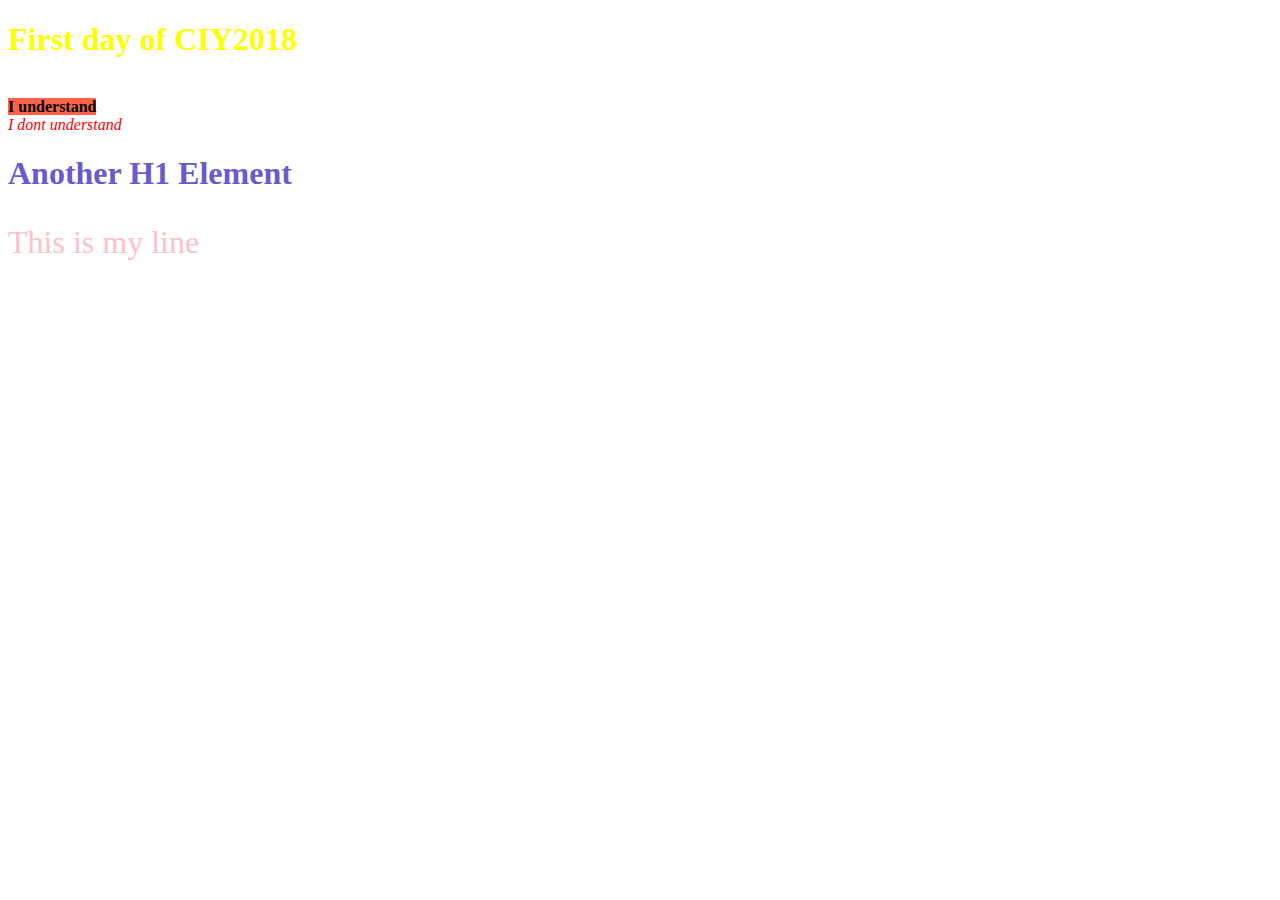
<file: 01_html_css/CIY 2018/index.html>
<!DOCTYPE html>
<html lang="en">
<head>
    <meta charset="UTF-8">
    <meta name="viewport" content="width=device-width, initial-scale=1.0">
    <meta http-equiv="X-UA-Compatible" content="ie=edge">
    <title>Document</title>

<link rel="stylesheet" href="red.css">



</head>
<body>
    <h1>First day of CIY2018</h1>
    <br>
    <strong>I understand</strong>
    <br>
    <em>I dont understand</em>

<h1 class="classA">Another H1 Element</h1>

<p class="b a">
   This is my line
</p>

</body>
</html>
</file>
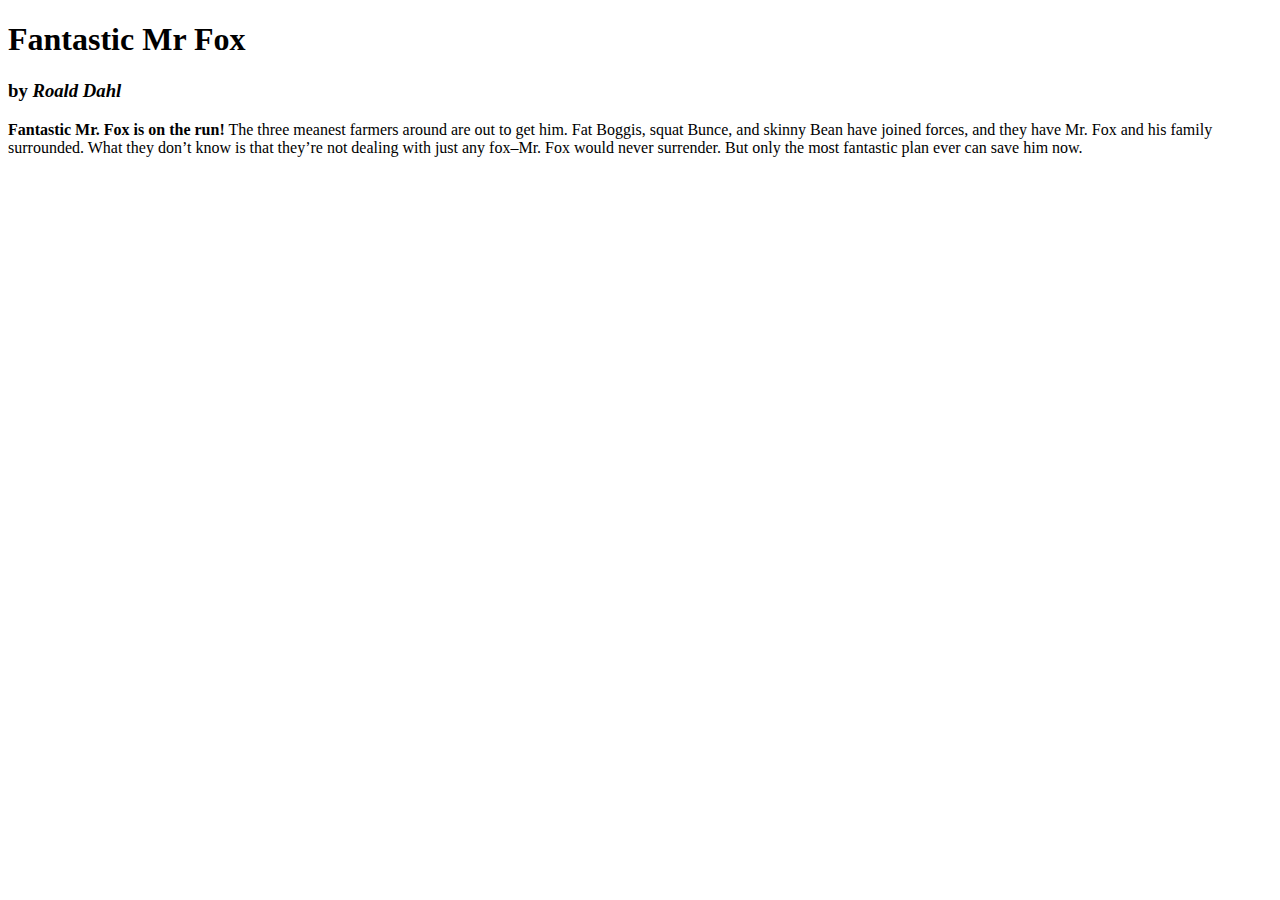
<file: Index.html.html>
<!DOCTYPE html>
<html>
<head>
	<meta charset="UTF-8">
    <meta name="viewport" content="width=device-width, initial-scale=1.0">
    <meta http-equiv="X-UA-Compatible" content="ie=edge">
	<title>Fantastic Page</title>

<!-- 1. create a linking tag: 
- Type 'link' then press 'tab' key
- fill in href="page.css" -->
	

</head>

<!-- 2. add a class attribute: my-body -->
<body >

<!-- 3. add a class attribute: my-title -->
	<h1 >
		Fantastic Mr Fox
	</h1>

<!-- 4. add a class attribute: my-subtitle -->
	<h3 >
		by <em>Roald Dahl</em>
	</h3>

<!-- 5. add a class attribute: my-paragraph -->
	<p >
	<!-- 6. add a class attribute: my-strong -->
		<strong >Fantastic Mr. Fox is on the run!</strong> The three meanest farmers around are out to get him. Fat Boggis, squat Bunce, and skinny Bean have joined forces, and they have Mr. Fox and his family surrounded. What they don’t know is that they’re not dealing with just any fox–Mr. Fox would never surrender. But only the most fantastic plan ever can save him now.
	</p>

</body>
</html>
</file>
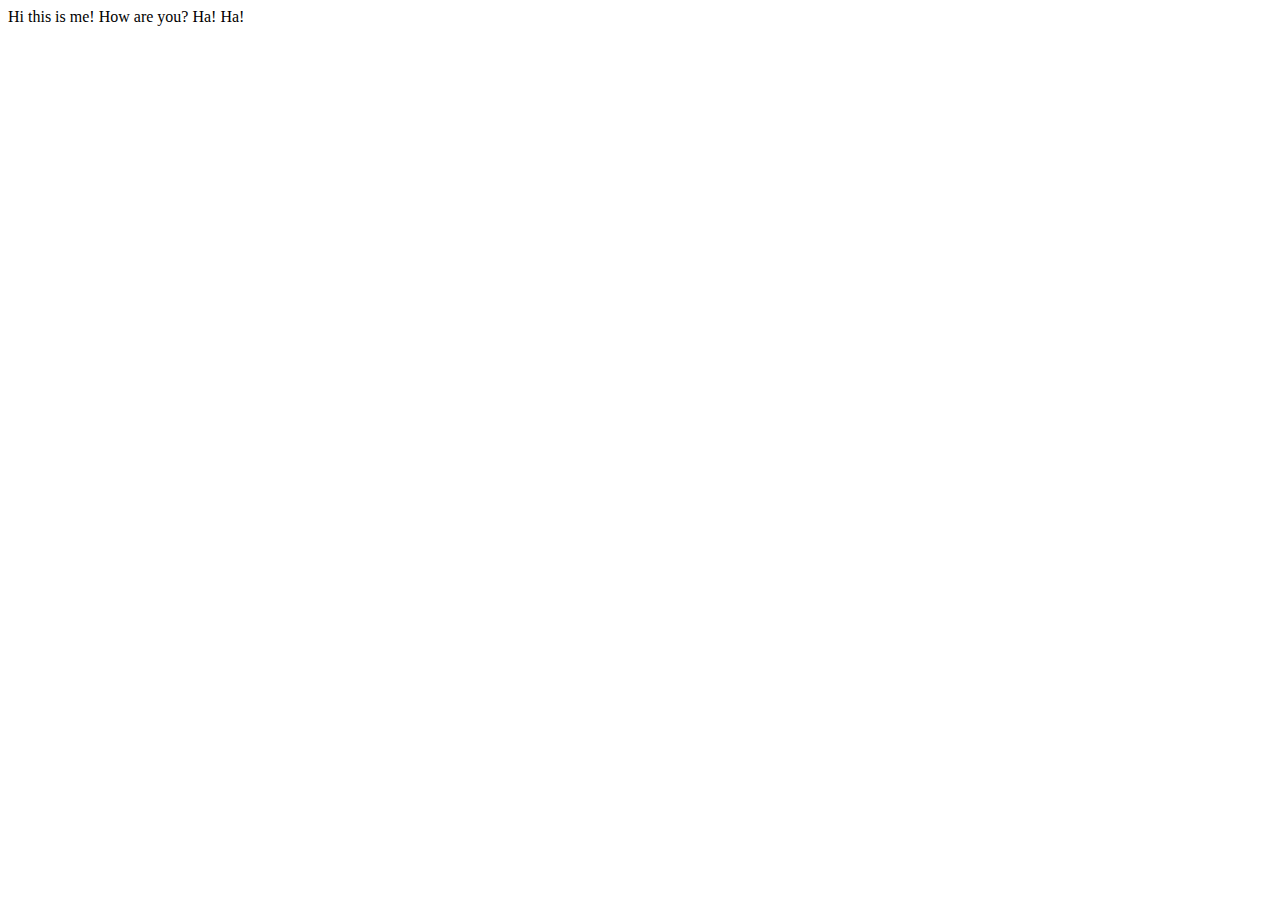
<file: 01_html_css/01_basic_setup/page.html>
<!-- 1. To setup page in VS Code, type: ! then press 'tab' key (only works if file is saved as html-->
<!-- 2. Fill in the title -->
<!-- 3. Write: 'Hello World!' within <body>...</body> -->
<!-- 4. open the file from your finder/explorer. It should load in chrome -->

<!DOCTYPE html>
<html lang="en">
<head>
    <meta charset="UTF-8">
    <meta name="viewport" content="width=device-width, initial-scale=1.0">
    <meta http-equiv="X-UA-Compatible" content="ie=edge">
    <title>This is New Product</title>
</head>
<body>
    Hi this is me!
    How are you? Ha! Ha!

</body>
</html>
</file>
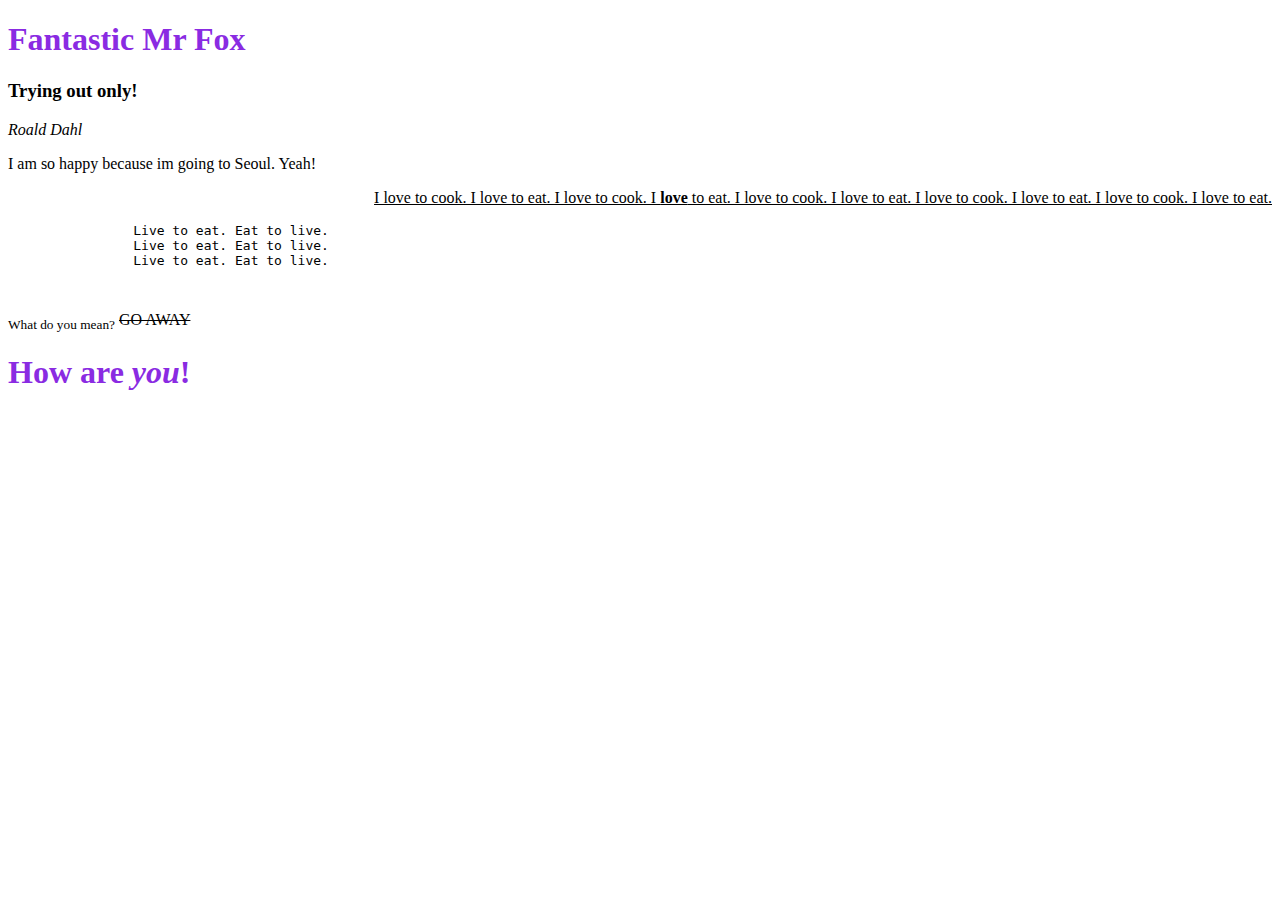
<file: 01_html_css/02_01_texts/page.html>
<!DOCTYPE html>
<html>

<head>
	<title>Fantastic Page</title>
	<meta charset="UTF-8">
	<meta name="viewport" content="width=device-width, initial-scale=1.0">
	<meta http-equiv="X-UA-Compatible" content="ie=edge">

<link rel="stylesheet" href="style.css">


</head>

<body>

	<!-- 1. create a <h1> title with the text: Fantastic Mr Fox -->

<h1>Fantastic Mr Fox</h1>

<h3>Trying out only!</h3>


	<!-- 2. create a <h3> subtitle with the text: by Roald Dahl -->
	<!-- 3. Make the words 'Roald Dahl' italic by putting <em>...</em> around it -->

<em>Roald Dahl</em>
	<!-- 4. create a <p> paragraph with the text: This is my favorite book. I am young at heart. -->
<p>I am so happy because im going to Seoul. Yeah!</p>
<p align="right">
	<u>I love to cook. I love to eat.
	I love to cook. I <strong>love</strong> to eat.
	I love to cook. I love to eat.
	I love to cook. I love to eat.
	I love to cook. I love to eat.</u>

	</p>

	<PRE>
		Live to eat. Eat to live. 
		Live to eat. Eat to live. 
		Live to eat. Eat to live. 
		
	</PRE>



	<sub>What do you mean?</sub>
	<strike>GO AWAY</strike>






<h1>How are <em>you</em>!</h1>

</body>

</html>
</file>
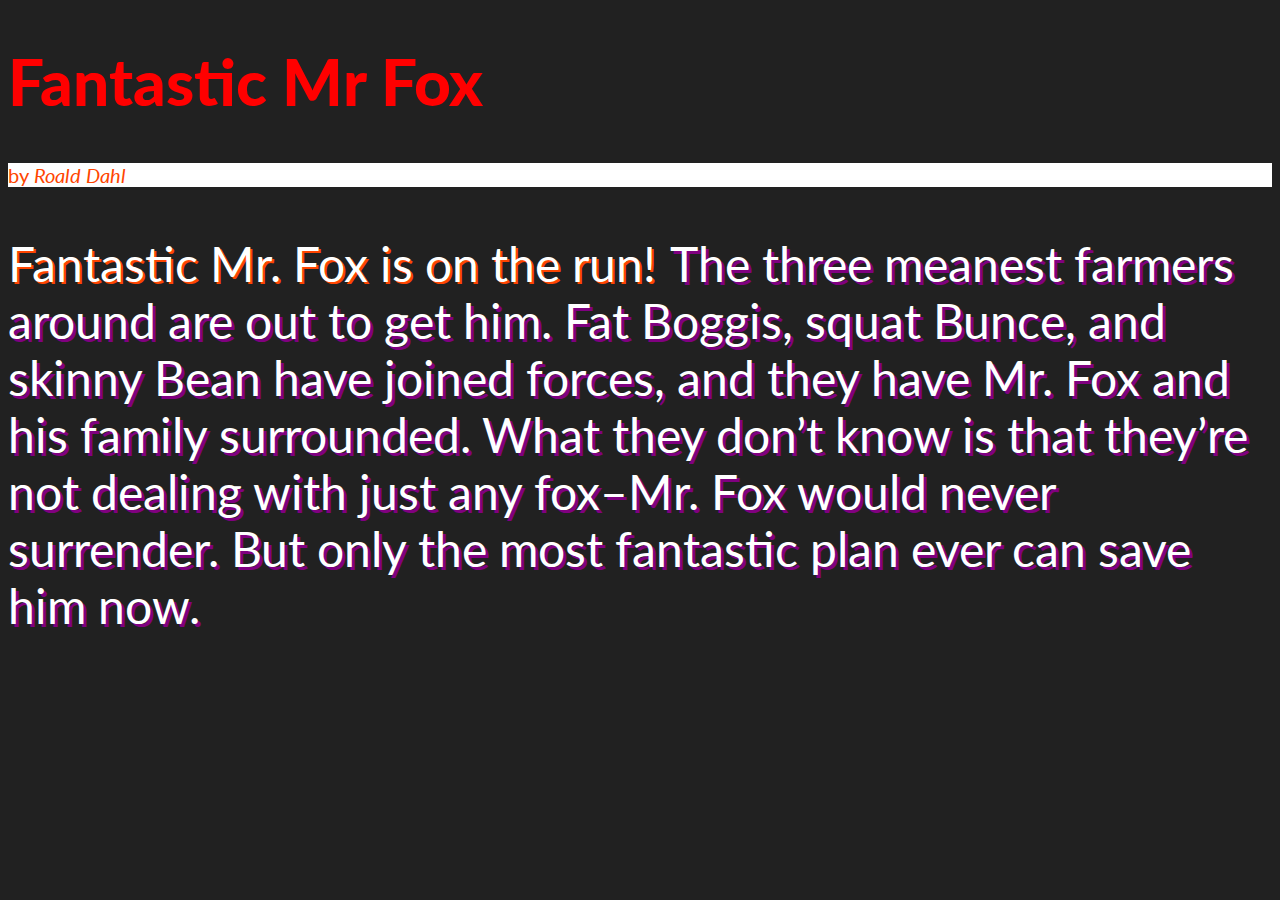
<file: 01_html_css/02_02_text_style/page.html>
<!DOCTYPE html>
<html>
<head>
	<meta charset="UTF-8">
    <meta name="viewport" content="width=device-width, initial-scale=1.0">
    <meta http-equiv="X-UA-Compatible" content="ie=edge">
	<title>Fantastic Page</title>

	<link rel="stylesheet" href="page.css">

<!-- 1. create a linking tag: 
- Type 'link' then press 'tab' key
- fill in href="page.css" -->
	

</head>

<!-- 2. add a class attribute: my-body -->
<body class="my-body" >

<!-- 3. add a class attribute: my-title -->
	<h1 class="my-title">Fantastic Mr Fox </h1>
	


<!-- 4. add a class attribute: my-subtitle -->
	<h3 class="my-subtitle" >
		by <em>Roald Dahl</em>
	</h3>

<!-- 5. add a class attribute: my-paragraph -->
	<p class="my-paragraph" ><strong>Fantastic Mr. Fox is on the run!</strong>
	<!-- 6. add a class attribute: my-strong -->

		<strong class="my-strong">
	 The three meanest farmers around are out to get him. Fat Boggis, squat Bunce, and skinny Bean have joined forces, and they have Mr. Fox and his family surrounded. What they don’t know is that they’re not dealing with just any fox–Mr. Fox would never surrender. But only the most fantastic plan ever can save him now.
	</p>

</body>
</html>
</file>
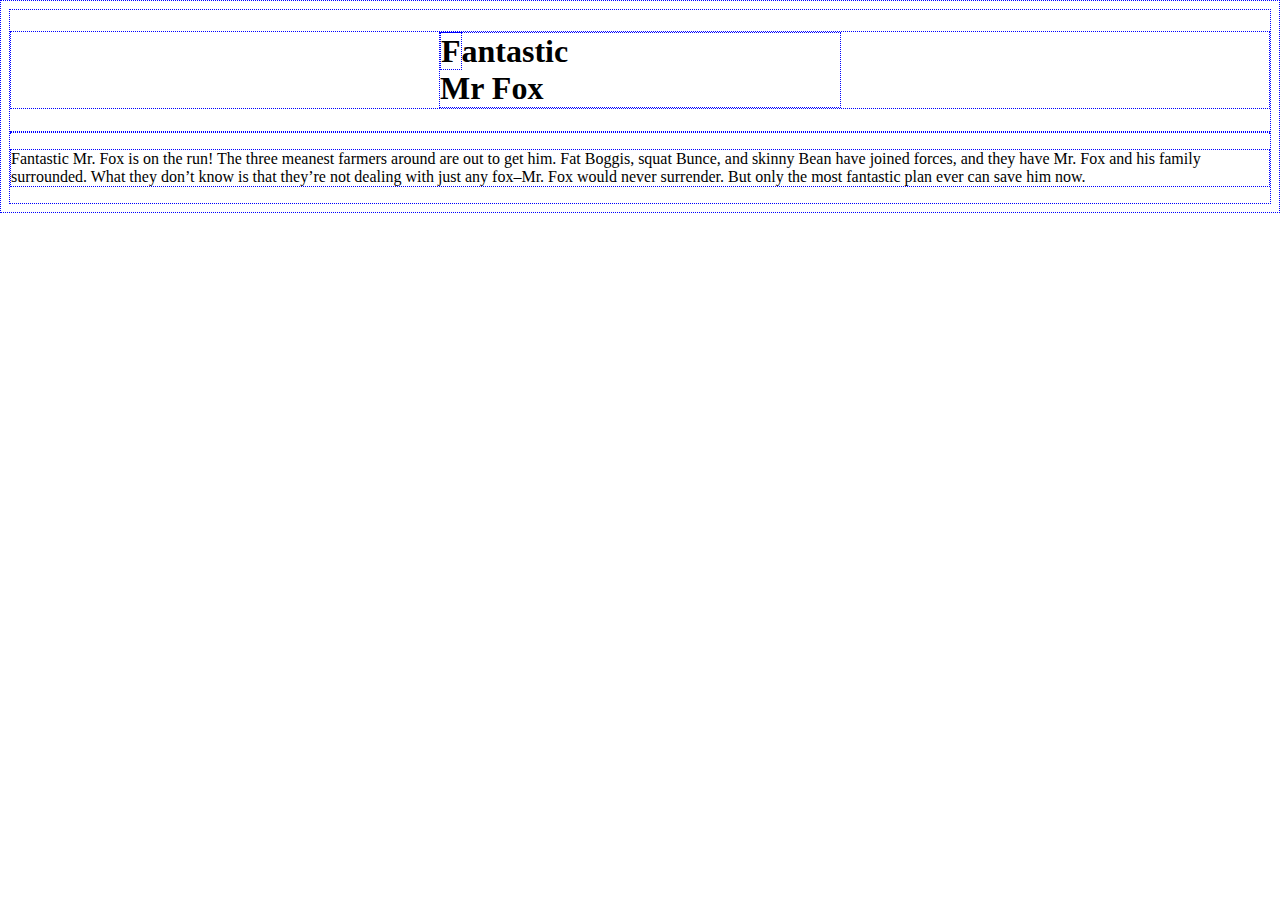
<file: 01_html_css/03_01_containers/page.html>
<!DOCTYPE html>
<html>
<head>
	<meta charset="UTF-8">
    <meta name="viewport" content="width=device-width, initial-scale=1.0">
    <meta http-equiv="X-UA-Compatible" content="ie=edge">
	<title>Fantastic Page</title>
	<style type="text/css">
		*{border: 1px dotted blue;}
		div{max-width: 400px; margin: auto;}
	</style>
</head>
<body>

<!-- 1. wrap a <div> container around all the content -->

	<h1>
		<!-- 2. wrap a <span> container around the first letter: F -->
		<!-- 3. break the line after 'Fantastic' with a <br> -->
		
		<div>
				<span>F</span>antastic
					<br>
				Mr Fox
		
		
	</h1>

	<!-- 4. Create a horizontal divider with <hr> -->

	<hr>

	<p>
		Fantastic Mr. Fox is on the run! The three meanest farmers around are out to get him. Fat Boggis, squat Bunce, and skinny Bean have joined forces, and they have Mr. Fox and his family surrounded. What they don’t know is that they’re not dealing with just any fox–Mr. Fox would never surrender. But only the most fantastic plan ever can save him now.
	</p>

</div>
</body>
</html>
</file>
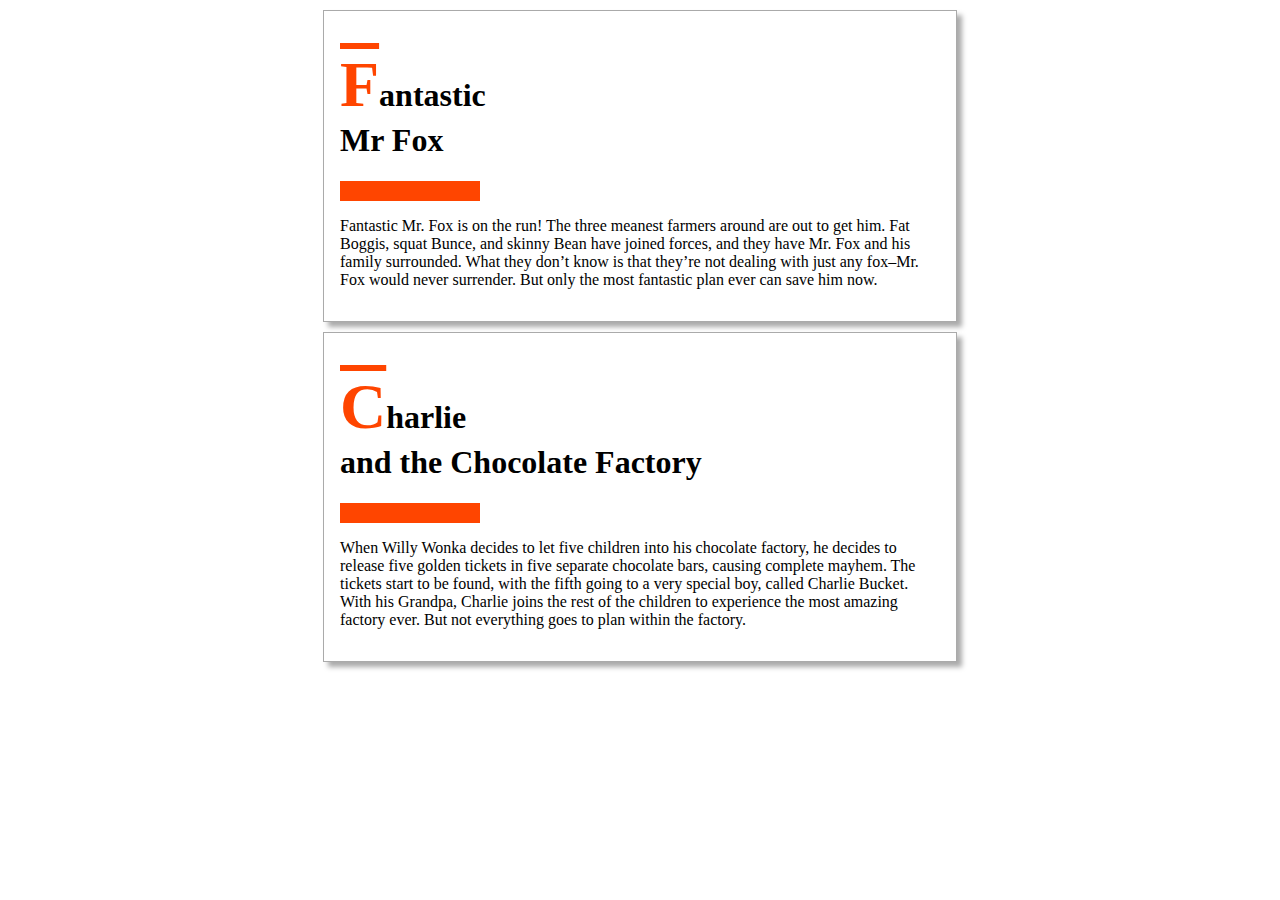
<file: 01_html_css/03_02_container_style/page.html>
<!DOCTYPE html>
<html>
<head>
	<meta charset="UTF-8">
    <meta name="viewport" content="width=device-width, initial-scale=1.0">
    <meta http-equiv="X-UA-Compatible" content="ie=edge">
	<title>Fantastic Page</title>

	<link rel="stylesheet" type="text/css" href="page.css">
</head>

<body class="my-body">

<div class="my-container">
	<h1>
		<span class="my-highlight">F</span>antastic<br>
		Mr Fox
	</h1>

	<hr class="my-hr">

	<p>
		Fantastic Mr. Fox is on the run! The three meanest farmers around are out to get him. Fat Boggis, squat Bunce, and skinny Bean have joined forces, and they have Mr. Fox and his family surrounded. What they don’t know is that they’re not dealing with just any fox–Mr. Fox would never surrender. But only the most fantastic plan ever can save him now.
	</p>
</div>

<div class="my-container">
	<h1>
		<span class="my-highlight">C</span>harlie<br>
		and the Chocolate Factory
	</h1>

	<hr class="my-hr">

	<p>
		When Willy Wonka decides to let five children into his chocolate factory, he decides to release five golden tickets in five separate chocolate bars, causing complete mayhem. The tickets start to be found, with the fifth going to a very special boy, called Charlie Bucket. With his Grandpa, Charlie joins the rest of the children to experience the most amazing factory ever. But not everything goes to plan within the factory.
	</p>
</div>

</body>
</html>
</file>
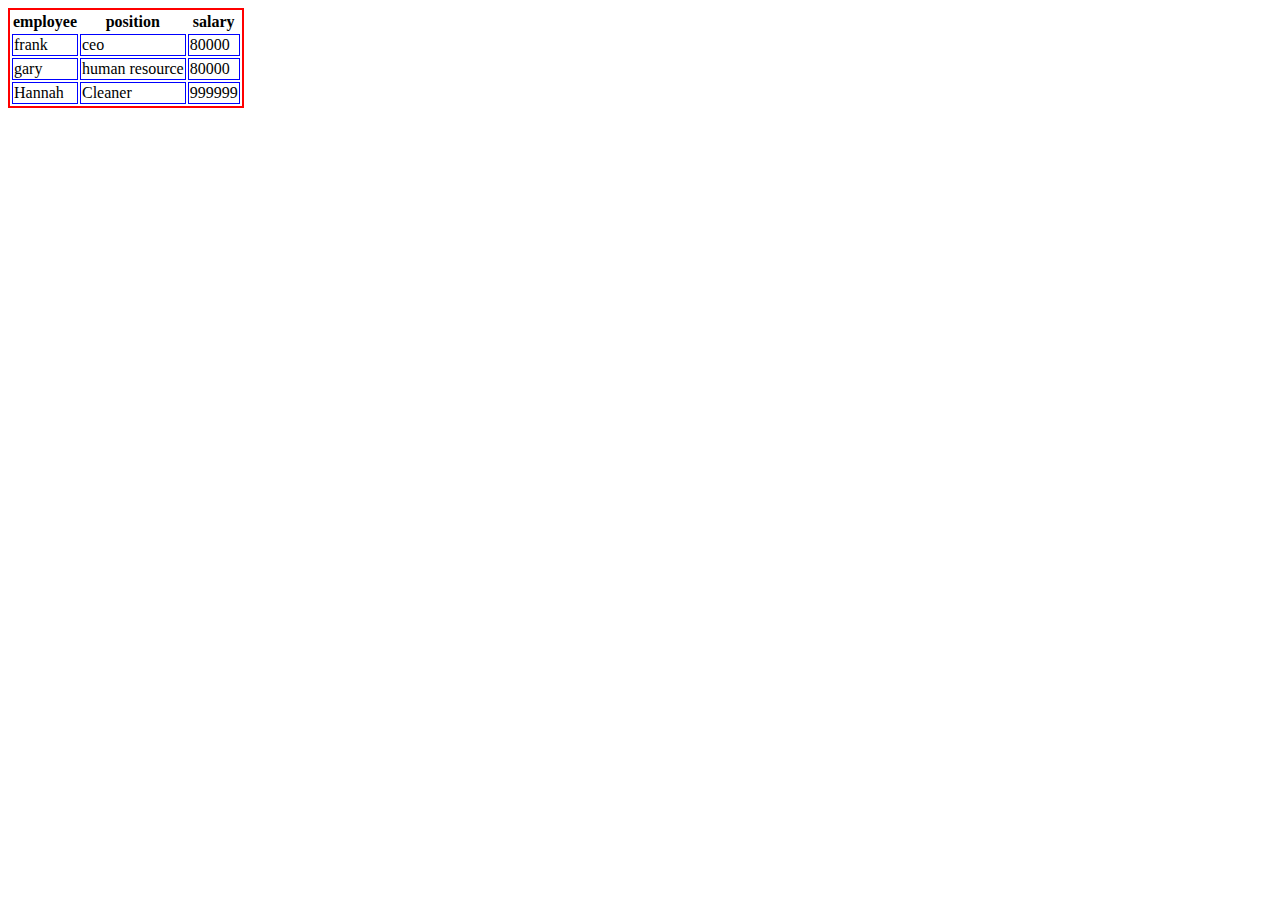
<file: 01_html_css/05_01_tables/page.html>
<!DOCTYPE html>
<html>
<head>
	<meta charset="UTF-8">
    <meta name="viewport" content="width=device-width, initial-scale=1.0">
    <meta http-equiv="X-UA-Compatible" content="ie=edge">
	<title>Tables</title>
	<style>
    	table{border: 2px solid red;}
    	td{border: 1px solid blue;}
	</style>
</head>
<body>

<!-- 
create a table with 4 rows

ROW 1 (used as table header)
	th: employee			th: position				th: salary

ROW 2
	td: Frank				td: CEO						td: $80000

ROW 3
	td: Gary				td: Human Resource			td: $80000

ROW 4
	td: Hannah				td: Cleaner					td: $999999
 -->

 <table>
		<tr>
			<th>employee</th>
			<th>position</th>
			<th>salary</th>
		</tr>	
		<tr>
			<td>frank </td>
			<td>ceo</td>
			<td>80000</td>
		</tr>
		<tr>
			<td>gary</td>
			<td>human resource</td>
			<td>80000</td>
		</tr>
		<tr>
			<td>Hannah</td>
			<td>Cleaner</td>
			<td>999999</td>
		</tr>
			
		
		

		

 </table>












</body>
</html>
</file>
<file: 01_html_css/CIY 2018/red.css>
em {
    color: red;
}

h1 {
    color: yellow;
}

strong {background: tomato;}
.classA {color: slateblue;
}

.b{color: pink;}

.a { font-size: 32px}
</file>
<file: 01_html_css/02_01_texts/style.css>
h1{
    color: blueviolet;
}
</file>
<file: 01_html_css/02_02_text_style/page.css>
/*Imports font from https://fonts.google.com/*/
@import url('https://fonts.googleapis.com/css?family=Lato:100,400,900');

/*1. make the background color dark gray: #212121*/
/*2. change the font family to: 'lato'*/
.my-body{
	background-color: #212121;
	font-family: 'lato';
}

/*3. enlarge the font size to: 4rem*/
/*4. thicken the font wight to: 900*/
/*5. change the text color to: white*/
.my-title{
	font-size: 4rem;
	font-weight: 900;
	color: red;
}

/*6. enlarge the font size to: 1.25rem*/
/*7. thicken the font wight to: 400*/
/*8. change the text color to: orangered*/
/*9. change the background color to: white*/
.my-subtitle{
	font-size: 1.25rem;
	font-weight: 400;
	color: orangered;
	background-color:white; 
}

/*10. enlarge the font size to: 3rem*/
/*11. thin the font wight to: 100*/
/*12. change the text color to: white*/
.my-paragraph{
	font-size: 3rem;
	font-weight: 100; 
	color: white;
	text-shadow: 2px 2px 0 orangered;
}

/*13. add a text shadow with the following specs:
	horizontal offset: 2px
	vertical offset: 2px
	shadow blur: 0
	color: orangered*/
.my-strong{
	text-shadow: 3px 3px 0 purple;
	}
</file>
<file: 01_html_css/03_02_container_style/page.css>
/*Imports font from https://fonts.google.com/*/
@import url('https://fonts.googleapis.com/css?family=Lato:100,400,900');

/*1. change the background color to: #f3f3f3*/
.my-body{background: color #f3f3f3;
	
}

/*2. add a border of color: #aaa*/
/*3. change the background color to: white*/
/*4. set the max width to: 600px*/
/*5. set the margin for top & bottom to: 10px*/
/*6. center the div using margin*/
/*7. create an inner padding (space) of size: 1rem*/
/*8. create a shadow: 5px 5px 5px #aaa*/
.my-container{ 
    border: 1px solid #aaa;
    background-color: white;
    max-width: 600px;
   margin-bottom: 10px;
   margin-top: 10px;
   margin-left: auto;
   margin-right: auto;
   padding: 1rem;
   box-shadow: 5px 5px 5px #aaa; 
}

/*9. change text color to: orangered*/
/*10. change text decoration to: overline*/
/*11. increase the font size to: 4rem*/
.my-highlight{
color: orangered;
text-decoration: overline;
font-size: 4rem;

}

/*12. reduce the width to: 20%*/
/*13. set border as: 10px solid orangered*/
/*14. shift to the left using margin-left*/
.my-hr{
    width: 20%;
    border: 10px solid orangered; 
    margin-left: 0;
	
}
</file>
